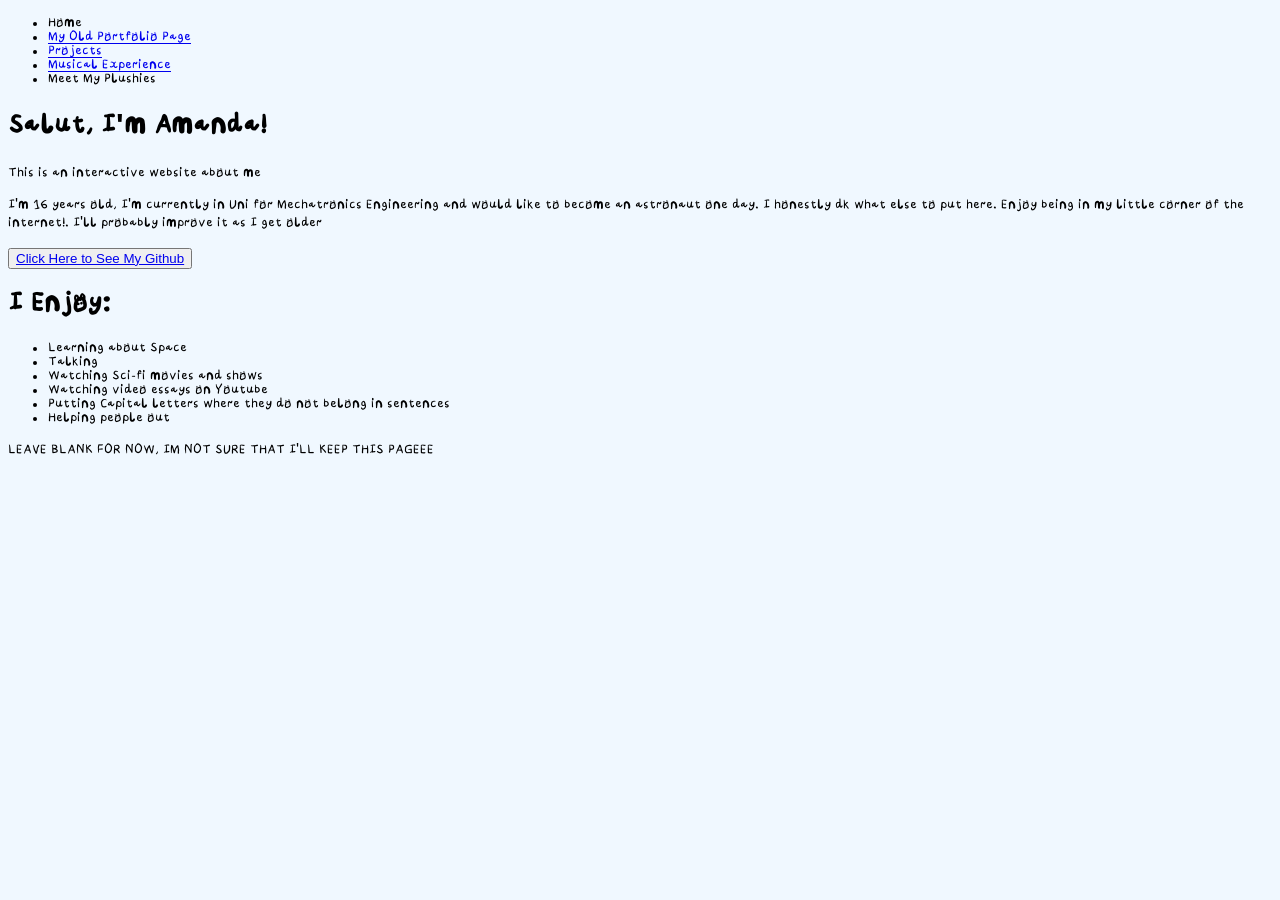
<file: index.html>
<!DOCTYPE html>
<html lang="en">
<head>
    <meta charset="UTF-8">
    <meta name="viewport" content="width=device-width, initial-scale=1.0">
    <title>Meet Amanda</title>
    <link rel="stylesheet" href="style.css">
</head>
<body>
    <header> <ul class="navbar">
        <li class="home">Home</li>
        <li class="portfolio"><a href="https://portfolio-page-zeta.vercel.app/">My Old Portfolio Page</a></li>
        <li class="projects"><a href="projects.html">Projects</a></li>
        <li class="music"><a href="music.html">Musical Experience</a></li>
        <li class="babies">Meet My Plushies</li>
    </ul></header>
    <div class="main">
    <h1 class="title">Salut, I'm Amanda!</h1>
    <p>This is an interactive website about me</p>



    <div class="intro">
        <p>I'm 16 years old, I'm currently in Uni for Mechatronics Engineering and would like to become an astronaut one day.
            I honestly dk what else to put here. Enjoy being in my little corner of the internet!. I'll probably improve it as I get older
        </p>
    </div>



<button class="git"><a href="https://github.com/Manda7848">Click Here to See My Github</a></button>

    <div class="hobbies">
        <h1 class="enjoy">I Enjoy:</h1>
        <ul>
            <li>Learning about Space</li>
            <li>Talking</li>
            <li>Watching Sci-fi movies and shows</li>
            <li>Watching video essays on Youtube</li>
            <li>Putting Capital letters where they do not belong in sentences</li>
            <li>Helping people out</li>
        </ul>
    </div>


    <div class="things">


<p>LEAVE BLANK FOR NOW, IM NOT SURE THAT I'LL KEEP THIS PAGEEE</p>
    </div>
    


    </div>
</body>
</html>
</file>
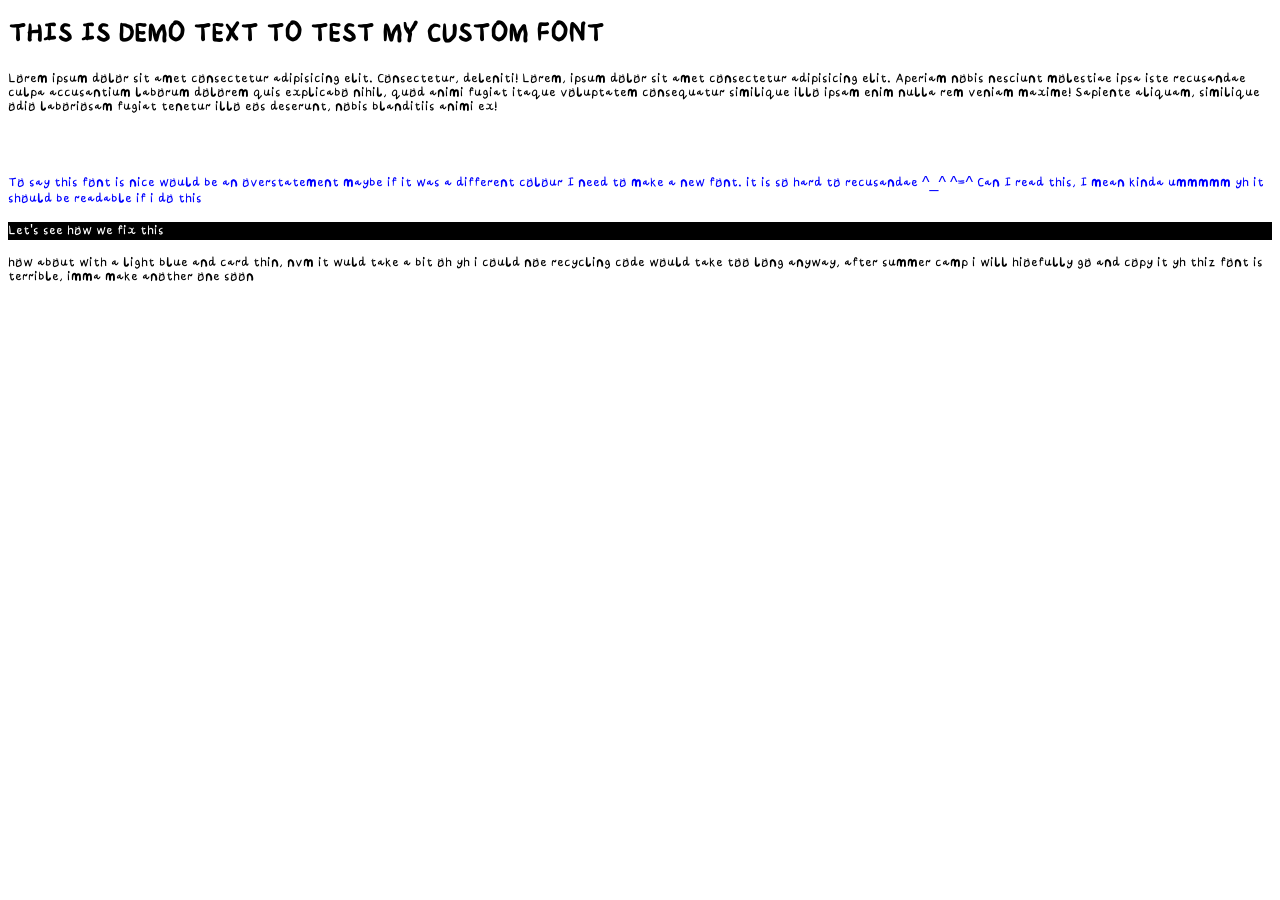
<file: demo.html>
<!DOCTYPE html>
<html lang="en">
<head>
    <meta charset="UTF-8">
    <meta name="viewport" content="width=device-width, initial-scale=1.0">
    <title>Custom font</title>
    <style>
     @font-face {
        font-family: "font";
        src: url("Fone_drawn_font-Regular.otf") format("opentype");
     }


     body {
        font-family: "font", sans-serif;
     }
    </style>
</head>
<body>
    <h1>THIS IS DEMO TEXT TO TEST MY CUSTOM FONT</h1>
    <p>Lorem ipsum dolor sit amet consectetur adipisicing elit. Consectetur, deleniti!
        Lorem, ipsum dolor sit amet consectetur adipisicing elit. Aperiam nobis nesciunt molestiae ipsa iste recusandae culpa accusantium laborum dolorem quis explicabo nihil, quod animi fugiat itaque voluptatem consequatur similique illo ipsam enim nulla rem veniam maxime! Sapiente aliquam, similique odio laboriosam fugiat tenetur illo eos deserunt, nobis blanditiis animi ex!

    </p>


    <br>
    <br>
    <p style="color: blue;">To say this font is nice would be an overstatement
        maybe if it was a different colour
        I need to make a new font.


        it is so hard to recusandae ^_^  ^=^


        Can I read this, I mean kinda


        ummmmm yh it should be readable if i do this
    </p>



    <div style="  
    background-color: black;
    color: white;
    
    
    
    ">

     <p>Let's see how we fix this</p>



    </div>





    <div>

        <p>how about with a light blue and card thin, nvm it wuld take a bit oh yh i could noe recycling code would take too long



            anyway, after summer camp i will hioefully go and copy it
            yh thiz font is terrible, imma make another one soon
        </p>




    </div>
</body>
</html>
</file>
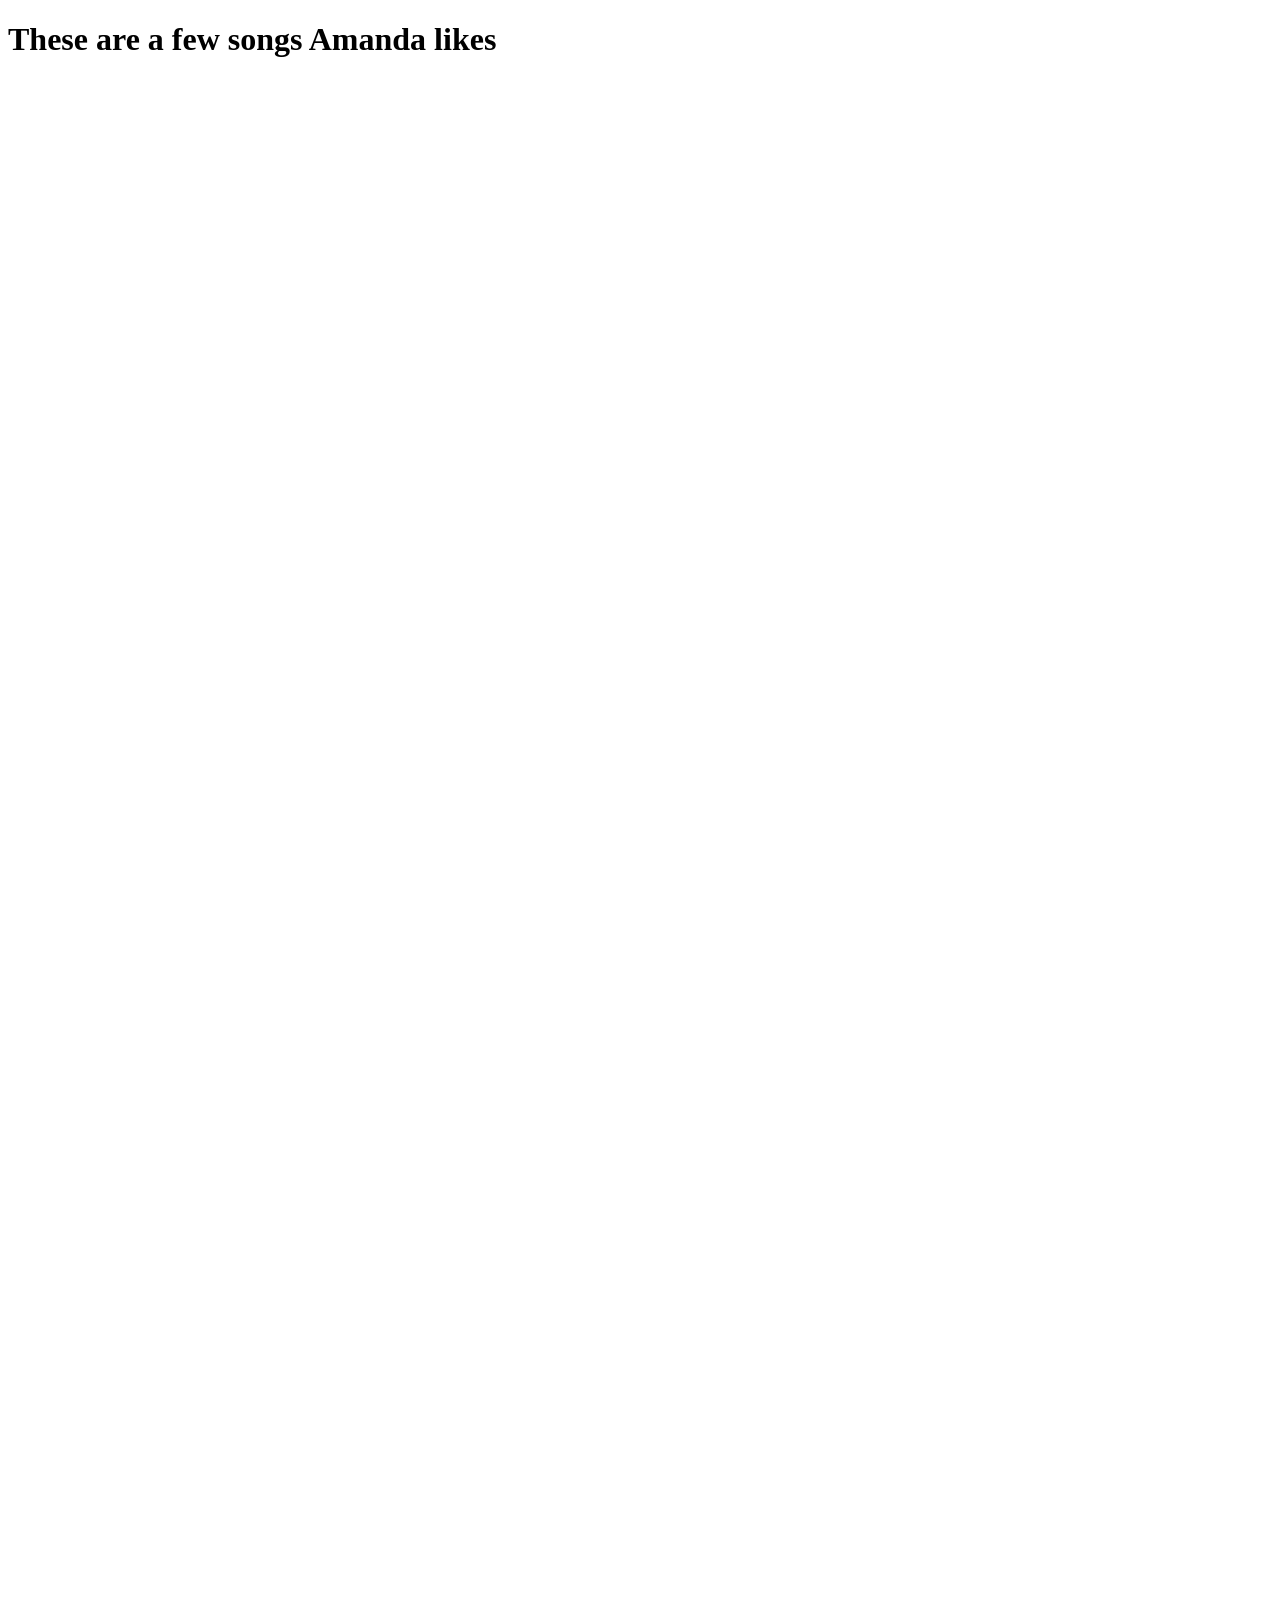
<file: music.html>
<!DOCTYPE html>
<html lang="en">
<head>
    <meta charset="UTF-8">
    <meta name="viewport" content="width=device-width, initial-scale=1.0">
    <title>Cultural Education</title>
</head>
<body>
    <h1>These are a few songs Amanda likes</h1>



      <iframe width="560" height="315" src="https://www.youtube.com/embed/_-2dIuV34cs?si=13zrS5VDgxfca8Z0" title="YouTube video player" frameborder="0" allow="accelerometer; autoplay; clipboard-write; encrypted-media; gyroscope; picture-in-picture; web-share" referrerpolicy="strict-origin-when-cross-origin" allowfullscreen></iframe>
  
    <br>
    <br>

 <iframe width="560" height="315" src="https://www.youtube-nocookie.com/embed/Mqps4anhz0Q?si=VEe6ejH5svvqbYHQ" title="YouTube video player" frameborder="0" allow="accelerometer; autoplay; clipboard-write; encrypted-media; gyroscope; picture-in-picture; web-share" referrerpolicy="strict-origin-when-cross-origin" allowfullscreen></iframe>


    

    <br>
    <br>

    <iframe width="560" height="315" src="https://www.youtube.com/embed/b6VhAvtekeU?si=vwCZ9ZSPgP66kYxd" title="YouTube video player" frameborder="0" allow="accelerometer; autoplay; clipboard-write; encrypted-media; gyroscope; picture-in-picture; web-share" referrerpolicy="strict-origin-when-cross-origin" allowfullscreen></iframe>

    <br>
    <br>
    
    <iframe width="560" height="315" src="https://www.youtube.com/embed/L6zulqXLPUw?si=r5bofypy-hAvJ5q1" title="YouTube video player" frameborder="0" allow="accelerometer; autoplay; clipboard-write; encrypted-media; gyroscope; picture-in-picture; web-share" referrerpolicy="strict-origin-when-cross-origin" allowfullscreen></iframe>
   
    <br>
    <br>


    <iframe width="560" height="315" src="https://www.youtube.com/embed/vPlFkyXY6L0?si=1ZaWV529BWg7g8dC" title="YouTube video player" frameborder="0" allow="accelerometer; autoplay; clipboard-write; encrypted-media; gyroscope; picture-in-picture; web-share" referrerpolicy="strict-origin-when-cross-origin" allowfullscreen></iframe>
</body>
</html>
</file>
<file: style.css>
@font-face {
        font-family: "font";
        src: url("Fone_drawn_font-Regular.otf") format("opentype");
     }







body{
        font-family: "font", sans-serif;
        background-color: aliceblue;
        color: black;
     }
</file>
